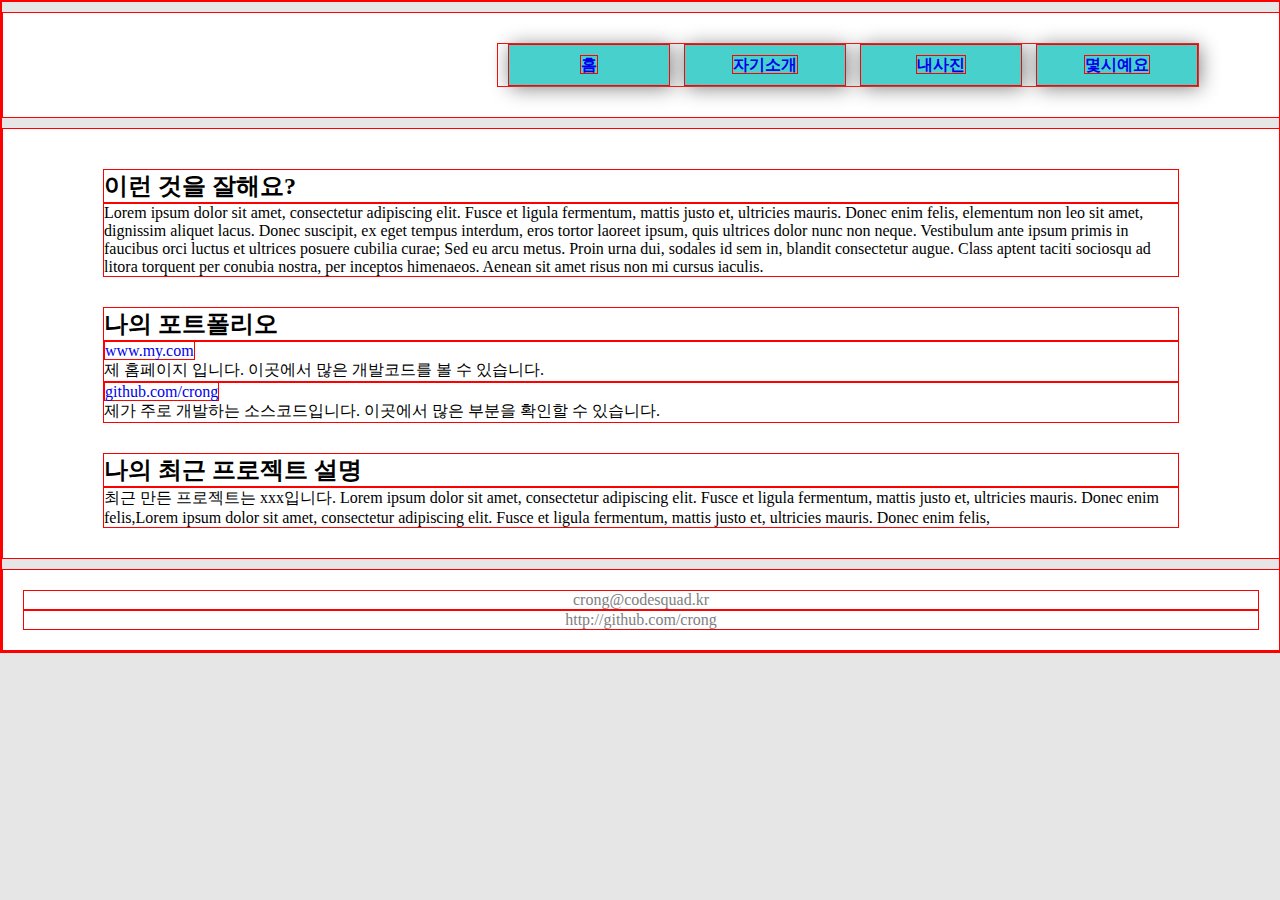
<file: aboutme.html>
<!DOCTYPE html>
<html >
<head>
<meta charset="EUC-KR">
<title>����ȭ��</title>
<style>
	*{margin:0; padding:0; border:1px solid red;}
	body{width:100%; margin:0 auto;
		 background:#e6e6e6;}
	a{text-decoration:none;}
	ul{list-style:none;}
	li{list-style:none;}
	
	nav{background:white; margin:10px 0px; padding:30px 0px; text-align:right; }

	nav ul{display : inline-block; margin-right:80px; }
	nav li {display : inline-block;
			background-color:#48D1CC;
			margin-left:10px;
		   	width:160px;
		   	height:40px;
		   	line-height:40px; color:purple; font-weight:bold;
			text-align:center; box-shadow: 2px 2px 20px grey;}
	#content{margin-bottom:10px; padding:10px 100px 30px 100px;background:white;}
	#content h2 {margin-top:30px;}
	
	footer{padding:20px; background-color:white; text-align:center; color:grey;}
	
		
</style>
</head>
<body>
	<nav>
		<ul>
			<li><a href="index.html">Ȩ</a></li>
			<li><a href="aboutme.html">�ڱ�Ұ�</a></li>
			<li><a href="photo.html">������</a></li>
			<li><a href="http://localhost:8080/aboutme/today">��ÿ���</a></li>			
		</ul>
	</nav>
	<section id="content">
		<h2>�̷� ���� ���ؿ�?</h2>
		<p>Lorem ipsum dolor sit amet, consectetur adipiscing elit. Fusce et ligula fermentum, mattis justo et, ultricies mauris.
		Donec enim felis, elementum non leo sit amet, dignissim aliquet lacus. Donec suscipit, ex eget tempus interdum, 
		eros tortor laoreet ipsum, quis ultrices dolor nunc non neque. Vestibulum ante ipsum primis in faucibus orci luctus et ultrices 
		posuere cubilia curae; Sed eu arcu metus. Proin urna dui, sodales id sem in, blandit consectetur augue. 
		Class aptent taciti sociosqu ad litora torquent per conubia nostra, per inceptos himenaeos. 
		Aenean sit amet risus non mi cursus iaculis.</p>
		
		<h2>���� ��Ʈ������</h2>
		<p><a href="http://www.naver.com">www.my.com</a><br>�� Ȩ������ �Դϴ�. �̰����� ���� �����ڵ带 �� �� �ֽ��ϴ�.</p>
		<p><a href="http://www.naver.com">github.com/crong</a><br>���� �ַ� �����ϴ� �ҽ��ڵ��Դϴ�. �̰����� ���� �κ��� Ȯ���� �� �ֽ��ϴ�.</p>
		
		
		<h2>���� �ֱ� ������Ʈ ����</h2>
		<p>�ֱ� ���� ������Ʈ�� xxx�Դϴ�. Lorem ipsum dolor sit amet, consectetur adipiscing elit. Fusce et ligula fermentum, mattis justo et, ultricies mauris.
		Donec enim felis,Lorem ipsum dolor sit amet, consectetur adipiscing elit. Fusce et ligula fermentum, mattis justo et, ultricies mauris.
		Donec enim felis,</p>
		
		
	</section>
	<footer>
		<p>crong@codesquad.kr</p>
		<p>http://github.com/crong</p>
	</footer>

</body>

</html>
</file>
